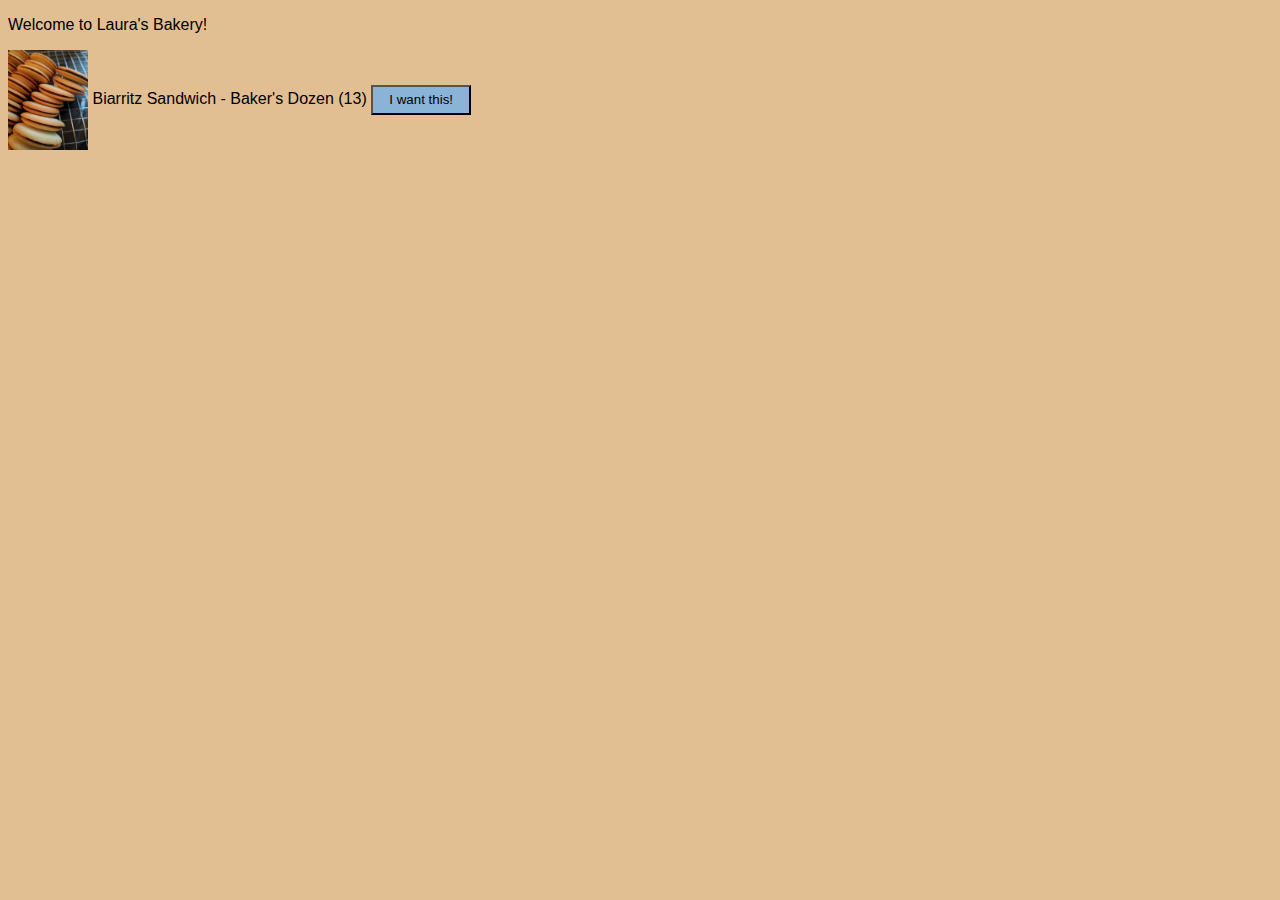
<file: index.html>
<!DOCTYPE html>
<html lang="en">
<head>
    <meta charset="UTF-8">
    <meta name="viewport" content="width=device-width, initial-scale=1.0">
    <meta http-equiv="X-UA-Compatible" content="ie=edge">
    <script src="https://js.stripe.com/v3"></script>
    <script src="stripePay.js"></script>
    <link rel="stylesheet" href="stylesheet.css">
    <title>Laura's Bakery</title>
</head>
<body>
    <p>Welcome to Laura's Bakery!</p>
    <img class="cookies" src="biarritz.jpg" alt="Biarritz cookies">
    <span>Biarritz Sandwich - Baker's Dozen (13)<span>
    <button id="checkout">I want this!</button>
</body>
</html>
</file>
<file: stylesheet.css>
body {
    font-family: Verdana, Geneva, Tahoma, sans-serif;
    background-color:rgb(226, 191, 147);
}

.cookies {
    height: 100px;
    width: 80px;
    vertical-align: middle;
}

#checkout {
    background-color: rgb(138, 179, 216);
    text-align: center;
    height: 30px;
    width: 100px;
    font-size-adjust: inherit;
    
}
</file>
